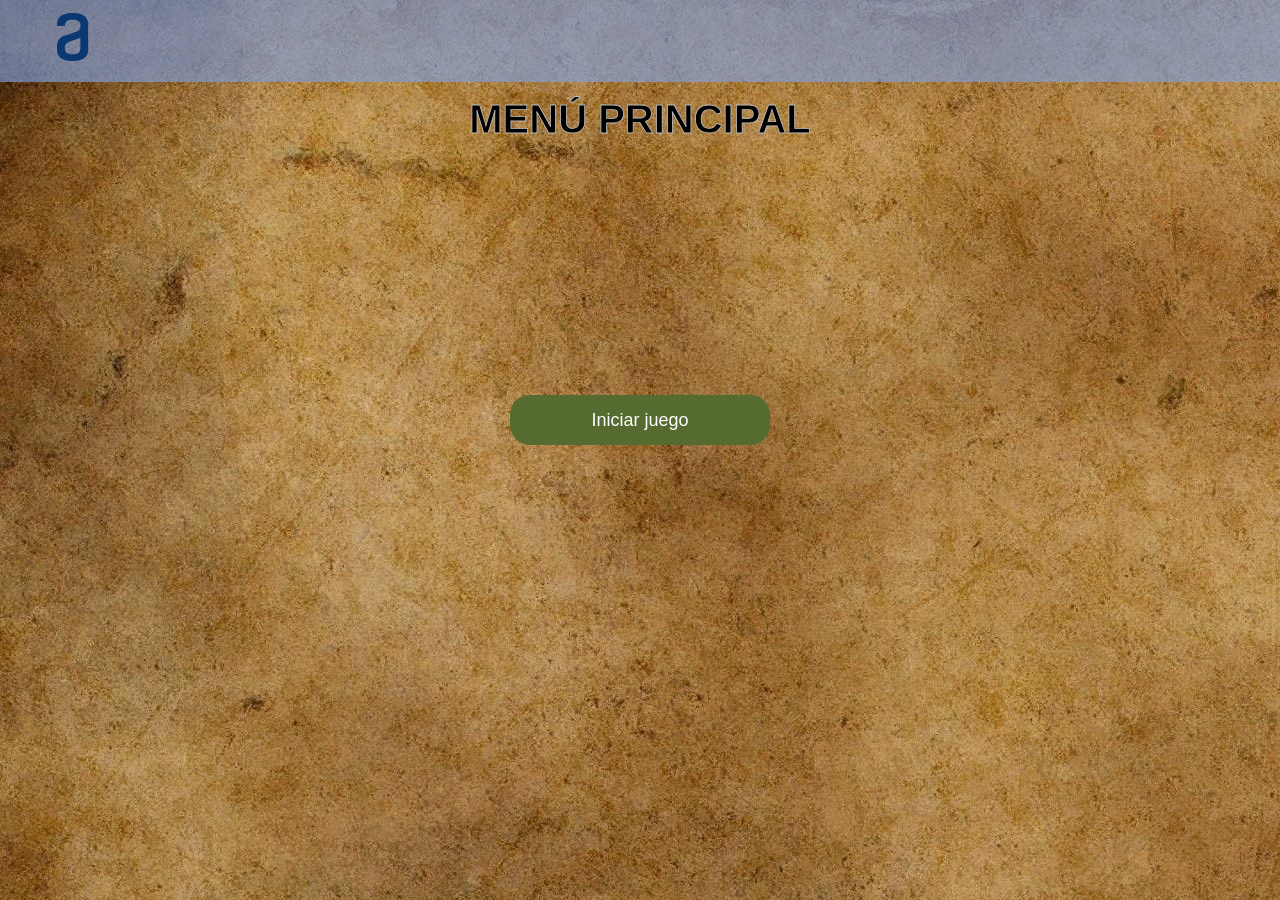
<file: index.html>
<!DOCTYPE html>
<html lang="pt-br">

<head>
  <meta charset="UTF-8">
  <meta http-equiv="X-UA-Compatible" content="IE=edge">
  <meta name="viewport" content="width=device-width, initial-scale=1.0">
  <title>Juego del ahorcado</title>
  <link rel="stylesheet" href="estilos.css">
</head>

<body>
    <header> 
         <h1 class="logo "><img src="Logo.png"></h1> 
    </header>
    
    <h2 class="titulo">MENÚ PRINCIPAL</h2>

  <div class="caja">
    
      <input class="boton" type="button" name="Iniciar juego" id="boton" value="Iniciar juego" onclick="location.href='ahorcado.html'">

  </div>
</body>

</html>
</file>
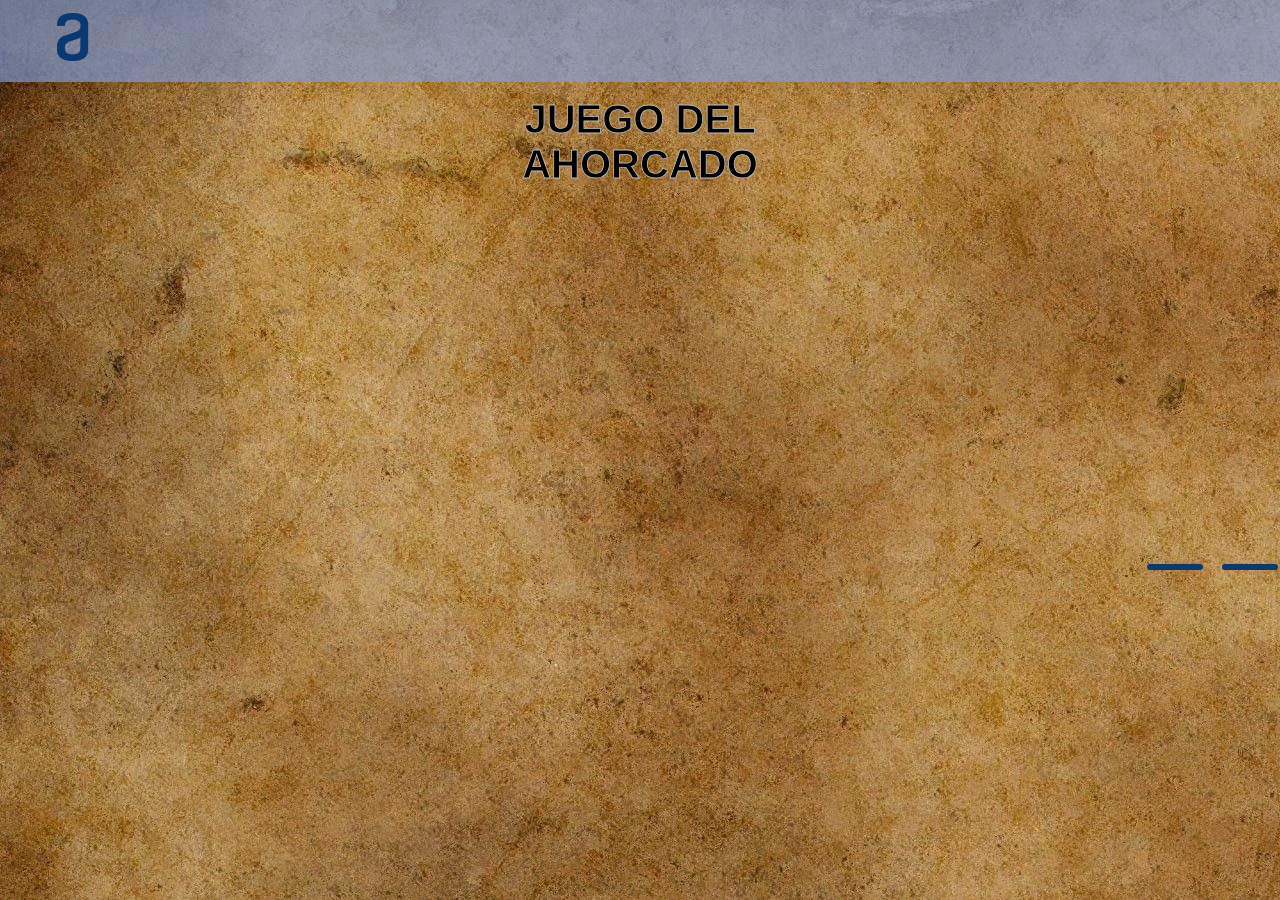
<file: ahorcado.html>
<!DOCTYPE html>
<html lang="pt-br">

<head>
  <meta charset="UTF-8">
  <meta http-equiv="X-UA-Compatible" content="IE=edge">
  <meta name="viewport" content="width=device-width, initial-scale=1.0">
  <title>Juego del ahorcado</title>
  <link rel="stylesheet" href="estilos.css">
</head>

<body>
  <header>
    <h1 class="logo "><img src="Logo.png"></h1>
  </header>

  <h2 class="titulo">JUEGO DEL AHORCADO</h2>

  <div class="caja" id="caja-botones">
    <h3 class="titulo-perdiste" id="titulo-perdiste">PERDISTE!!</h3>
    <input class="boton" type="button" name="Iniciar juego" id="boton" value="Reiniciar juego" onclick="location.href='ahorcado.html'">
    <input class="boton" type="button" name="Agregar palabra" id="boton" value="Salir" onclick="location.href='index.html'">

  </div>

  <div class="caja" id="caja-botones2">
    <h4 class="titulo-ganaste">GANASTE!!</h4>
    <input class="boton" type="button" name="Iniciar juego" id="boton" value="Reiniciar juego" onclick="location.href='ahorcado.html'">
    <input class="boton" type="button" name="Agregar palabra" id="boton" value="Salir" onclick="location.href='index.html'">

  </div>


  <main class="main"></main>

  <img id="imagen" src="0.png" class="ahorcado"/>

  <div id="div-aparece-ahorcado" class="canvas">
    <canvas id="horca" height="960px" width="1200px"></canvas>
  </div>

  </main>

<!-- <footer>
    <img src="Logo.png">
    <p class="copyright">&copy Copyright - 2022</p>
  </footer> -->

  <script src="script.js"></script>
</body>

</html>
</file>
<file: estilos.css>
* {
    margin: 0;
    padding: 0;
    box-sizing: border-box;
  }
  
  header{
    background-color: rgba(129, 160, 218, 0.658);
  }
  
  .logo{
    padding: 1vw;
  }
  
  body {
    background: url(fondo.jpg);
    font-family: Verdana, Geneva, Tahoma, sans-serif;
    font-weight: bold;
  }
  
  .main {
    width: 80vw;
    margin: auto;
    display: flex;
    justify-content: center;
    font-size: 27px ;
  }
  
  .titulo {
    color: black;
    padding: 15px;
    width: 30vw;
    margin: auto;
    text-align: center;
    font-size: 40px;
    -webkit-text-stroke: 0.8px silver;
  }
  
  .box {
    padding: 10px;
    margin: 0 10px 0 10px;
    box-shadow: 2px 2px 2px 1px rgba(0, 0, 0, 0.2);
    background-color: white;
    border-radius: 0.5em;
    width: 50vw;
    height: 25vw;
  }
  
  .btn {
    border: 0;
    color: white;
    font-weight: bold;
    background-color: darkblue;
    padding: 15px;
    margin-top: 15px;
    border-radius: 0.5em;
    font-size: medium;
  
    border-color: #3498db;
    box-shadow: 0 0 40px 40px #22628d inset, 0 0 0 0 darkblue;
    -webkit-transition: all 150ms ease-in-out;
    transition: all 150ms ease-in-out;
  }
  
  .btn:hover{
    box-shadow: 0 0 10px 0 #3498db inset, 0 0 10px 4px #3498db;
    font-size: 17px;
  }
  
  .btn:active{
    background-color: #4c7692;
  }
  
  .text-input, .text-input2 {
    border-radius: 0.5em;
    border: 1px solid rgba(0, 0, 0, 0.2);
    display: block;
    padding: 0.5em;
    width: 100%;
    height: 350px;
    font-size: 22px;
  }
  
  .msg{
    font-size: 23px;  
  }
  
  footer{ /*Pie de página*/
    text-align: center;
    background-color: rgba(129, 160, 218, 0.658);
    padding: 1vw;
    margin: 172px 0px 0px 0px;
  }
  
  .copyright{
    color: black;
    font-size: 13px;
  }
  
  .text-input2::placeholder{
    background: url(Muñeco.png);
    background-repeat: no-repeat;
    background-position: center;
    width: 100%;
    height: 100%;
  }

  /*-----------------------------------PANTALLA MENÚ PRINCIPAL---------------------------------------------------*/
  
  .caja {
    width: 320px;
    height: 250px;
    top: 50%;
    left: 50%;
    position: absolute;
    transform: translate(-50%, -50%);
    box-sizing: border-box;
    padding: 70px 30px;
  }
  
  .caja input {
    width: 100%;
    margin-bottom: 20px;
  }
  
  .boton {
    border: none;
    outline: none;
    height: 50px;
    background:  darkolivegreen;
    color: #fff;
    font-size: 18px;
    border-radius: 20px;
  }
  
  .boton:hover {
    cursor: pointer;
    background: #ffc107;
    color: #000;
  }

 #imagen{
   width: 530px;
   margin-left: 200px;
 }

 .canvas{
   margin-top: -800px;
   margin-left: 650px;
 }

 /*-------------------------------------------------------------*/

 #caja-botones{
   display: none;
   position: absolute;
   background-color: rgb(177, 10, 10);
   border-radius: 20px;
   padding-top: 30px;
   height: 300px;
 }

 #caja-botones2{
  display: none;
  position: absolute;
  background-color: cadetblue;
  border-radius: 20px;
  padding-top: 30px;
}

 .titulo-perdiste, .titulo-ganaste{
  color: black;
  text-align: center;
  margin-block-end: 20px;
  font-size: 30px;
  -webkit-text-stroke: 0.8px silver;
 }
</file>
